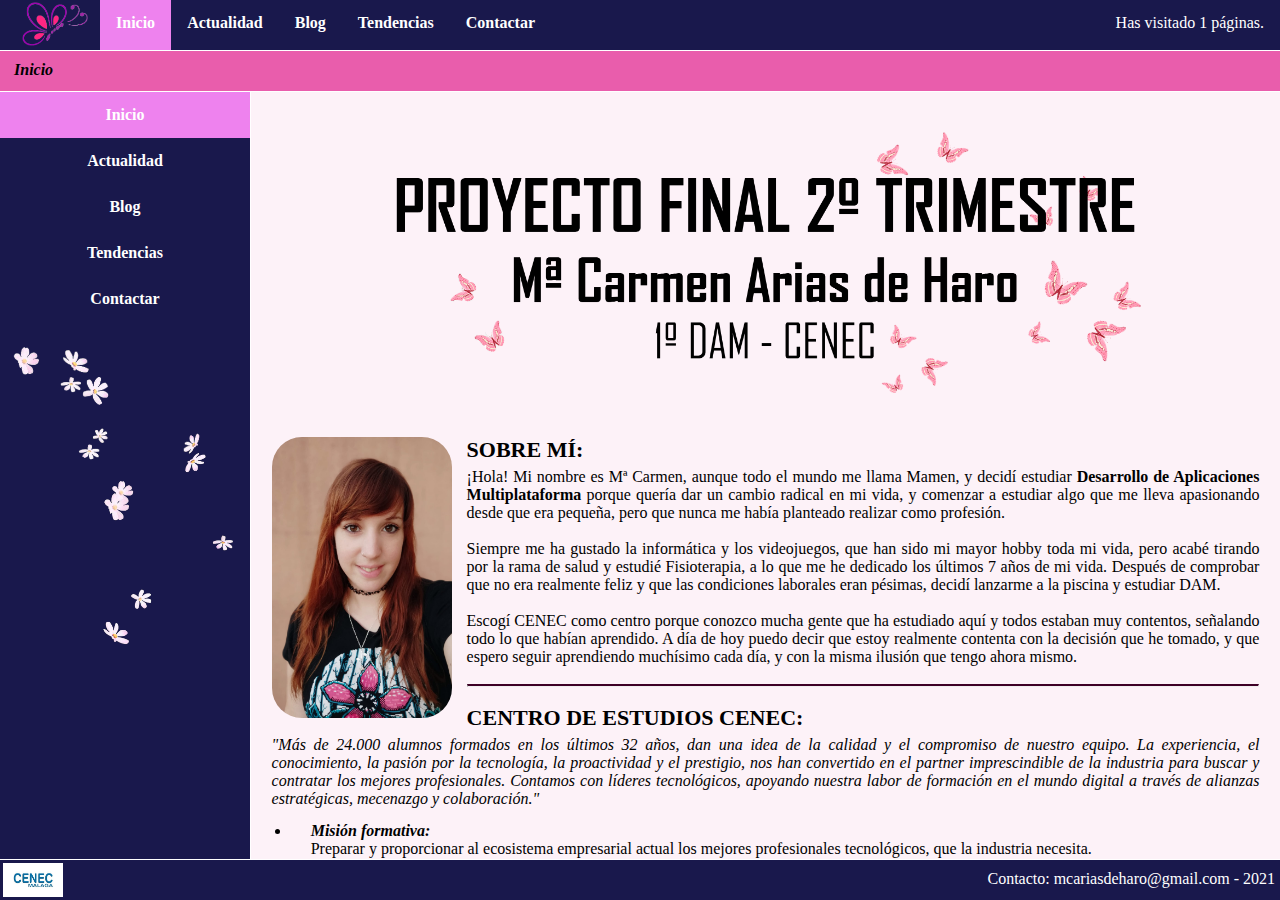
<file: index.html>
<!DOCTYPE html>
<html lang="es">

<!--
HTML
Web o pagina: Proyecto Final 2º Trimestre
Autor: Mª Carmen Arias de Haro
Fecha: Marzo 2021
-->

<head>
    <meta charset="UTF-8" />
    <meta name="viewport" content="width=device-width, initial-scale=1" />

    <!-- importante SEO para la etiqueta del navegador -->
    <title>Proyecto 2º Trimestre DAM</title>

    <!-- una fuente de Google -->
    <link rel="preconnect" href="https://fonts.gstatic.com" />
    <link href="https://fonts.googleapis.com/css2?family=Nunito:wght@200&display=swap" rel="stylesheet" />

    <!-- una hoja de estilos personalizada-->
    <link href="./css/proyecto2Trimestre.css" rel="stylesheet" />

    <!-- iconos u otros elementos externos -->
    <link href="https://cdnjs.cloudflare.com/ajax/libs/font-awesome/4.7.0/css/font-awesome.min.css" rel="stylesheet" />

    <!-- scripts externos de librerias que usaremos, por ejemplo Bootstrap o JQuery -->
    <script src="https://ajax.googleapis.com/ajax/libs/jquery/3.5.1/jquery.min.js"></script>


</head>


<body>

    <div class="marco">
        <header class="encabezado">
            <nav aria-label class="navbar">
                <img class="logo" src="./media/mariposa2.png" alt="Logo mariposa">
                <a class="activo" href="index.html" onclick="actualizar()">Inicio</a>
                <a href="actualidad.html" onclick="actualizar()">Actualidad</a>
                <a href="#blog" onclick="actualizar()">Blog</a>
                <a href="#tendencias" onclick="actualizar()">Tendencias</a>
                <a href="#contactar" onclick="actualizar()">Contactar</a>
                <div id="visitas"> </div>
            </nav>
        </header>

        <div class="migas">
            <ul class="breadcrumb">
                <li><a href="index.html"><span id="bc"></span></a></li>
            </ul>
        </div>

        <aside class="lado">
            <ul>
                <li class="activo"><a href="index.html" onclick="actualizar()">Inicio</a></li>
                <li><a href="actualidad.html" onclick="actualizar()">Actualidad</a></li>
                <li><a href="#" onclick="actualizar()">Blog</a></li>
                <li><a href="#" onclick="actualizar()">Tendencias</a></li>
                <li><a href="#" onclick="actualizar()">Contactar</a></li>
            </ul>
            <img class="img2" src="./media/flores.png" alt="Flores">
        </aside>

        <section class="contenido">
            <img class="img" src="./media/portada trabajo.png" alt="Portada">

            <article>
                <img class="perfil" src="./media/foto.jpeg" alt="Foto de perfil">
                <h2>SOBRE MÍ:</h2>
                <p>¡Hola! Mi nombre es Mª Carmen, aunque todo el mundo me llama Mamen, y decidí estudiar <b>Desarrollo de Aplicaciones Multiplataforma</b> porque quería dar un cambio radical en mi vida, y comenzar a estudiar algo que me lleva apasionando
                    desde que era pequeña, pero que nunca me había planteado realizar como profesión.
                </p><br>
                <p>Siempre me ha gustado la informática y los videojuegos, que han sido mi mayor hobby toda mi vida, pero acabé tirando por la rama de salud y estudié Fisioterapia, a lo que me he dedicado los últimos 7 años de mi vida. Después de comprobar
                    que no era realmente feliz y que las condiciones laborales eran pésimas, decidí lanzarme a la piscina y estudiar DAM.
                </p><br>
                <p>Escogí CENEC como centro porque conozco mucha gente que ha estudiado aquí y todos estaban muy contentos, señalando todo lo que habían aprendido. A día de hoy puedo decir que estoy realmente contenta con la decisión que he tomado, y que
                    espero seguir aprendiendo muchísimo cada día, y con la misma ilusión que tengo ahora mismo.
                </p><br>
            </article>

            <hr><br>

            <article>
                <h2>CENTRO DE ESTUDIOS CENEC:</h2>
                <p><i>"Más de 24.000 alumnos formados en los últimos 32 años, dan una idea de la calidad y el compromiso de nuestro equipo. La experiencia, el conocimiento, la pasión por la tecnología, la proactividad y el prestigio, nos han convertido en el partner imprescindible de la industria para buscar y contratar los mejores profesionales. 
                Contamos con líderes tecnológicos, apoyando nuestra labor de formación en el mundo digital a través de alianzas estratégicas, mecenazgo y colaboración."</i><br>
                    <ul class="centro">
                        <li><span>Misión formativa:</span><br>Preparar y proporcionar al ecosistema empresarial actual los mejores profesionales tecnológicos, que la industria necesita.</li>
                        <li><span>Visión formativa:</span><br>Tecnología = motor del cambio en las sociedades actuales. Buscamos a los alumnos que quieran liderar esta transformación.</li>
                        <li><span>Valores:</span><br>Respeto, trabajo, esfuerzo y confianza.</li>
                        <li><span>Gran equipo con los mejores profesionales:</span><br>Trabajamos con profesores con más de 10 años de experiencia en cada una de nuestras áreas de formación.</li>
                        <li><span>Alianzas:</span><br>Nuestras alianzas tecnológicas y empresariales nos apoyan y nos ven como la fuente de sus futuros profesionales.</li>
                    </ul>
                </p>
            </article>

        </section>

        <footer class="pie">
            <img class="logocentro" src="./media/cenec.jpg" alt="Logo Centro">
            <div class="email">Contacto: <a class="email2" href="mailto:mcariasdeharo@gmail.com">mcariasdeharo@gmail.com</a> - 2021</div>
        </footer>

    </div>

    <!-- scripts externos de desarrollo propio en Javascript o JQuery -->
    <script src="./js/proyecto2Trimestre.js"></script>

</body>

</html>
</file>
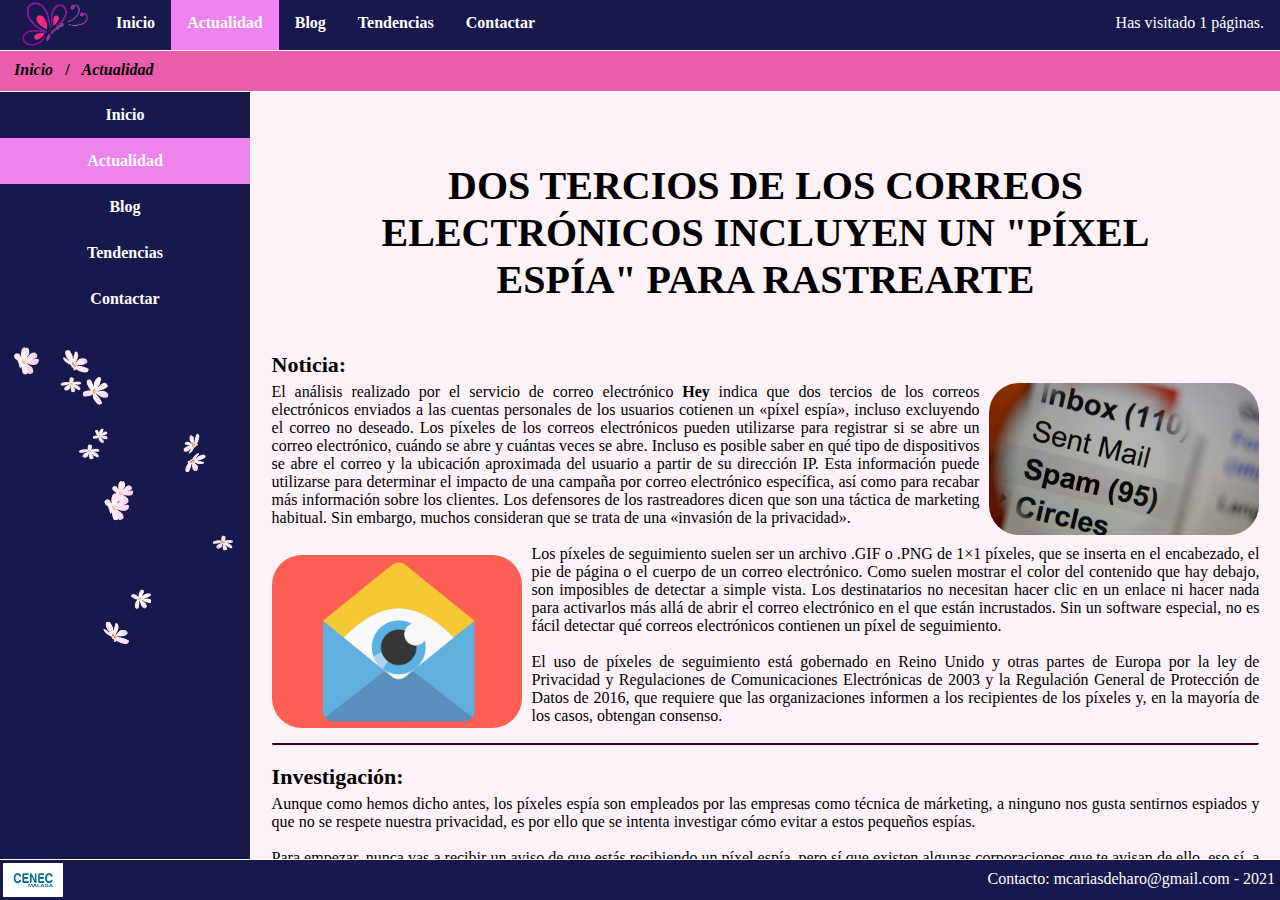
<file: actualidad.html>
<!DOCTYPE html>
<html lang="es">

<!--
HTML
Web o pagina: Proyecto Final 2º Trimestre
Autor: Mª Carmen Arias de Haro
Fecha: Marzo 2021
-->

<head>
    <meta charset="UTF-8" />
    <meta name="viewport" content="width=device-width, initial-scale=1" />

    <!-- importante SEO para la etiqueta del navegador -->
    <title>Proyecto 2º Trimestre DAM</title>

    <!-- una fuente de Google -->
    <link rel="preconnect" href="https://fonts.gstatic.com" />
    <link href="https://fonts.googleapis.com/css2?family=Nunito:wght@200&display=swap" rel="stylesheet" />

    <!-- una hoja de estilos personalizada-->
    <link href="./css/proyecto2Trimestre.css" rel="stylesheet" />

    <!-- iconos u otros elementos externos -->
    <link href="https://cdnjs.cloudflare.com/ajax/libs/font-awesome/4.7.0/css/font-awesome.min.css" rel="stylesheet" />

    <!-- scripts externos de librerias que usaremos, por ejemplo Bootstrap o JQuery -->
    <script src="https://ajax.googleapis.com/ajax/libs/jquery/3.5.1/jquery.min.js"></script>


</head>


<body>

    <div class="marco">
        <header class="encabezado">
            <nav aria-label class="navbar">
                <img class="logo" src="./media/mariposa2.png" alt="Logo mariposa">
                <a href="index.html" onclick="actualizar()">Inicio</a>
                <a class="activo" href="actualidad.html" onclick="actualizar()">Actualidad</a>
                <a href="#blog" onclick="actualizar()">Blog</a>
                <a href="#tendencias" onclick="actualizar()">Tendencias</a>
                <a href="#contactar" onclick="actualizar()">Contactar</a>
                <div id="visitas"> </div>
            </nav>
        </header>

        <div class="migas">
            <ul class="breadcrumb">
                <li><a href="index.html"><span id="bc"></span></a></li>
                <li><a href="actualidad.html"><span id="bc2"></span></a></li>
            </ul>
        </div>

        <aside class="lado">
            <ul>
                <li><a href="index.html" onclick="actualizar()">Inicio</a></li>
                <li class="activo"><a href="actualidad.html" onclick="actualizar()">Actualidad</a></li>
                <li><a href="#" onclick="actualizar()">Blog</a></li>
                <li><a href="#" onclick="actualizar()">Tendencias</a></li>
                <li><a href="#" onclick="actualizar()">Contactar</a></li>
            </ul>
            <img class="img2" src="./media/flores.png" alt="Flores">
        </aside>

        <section class="contenido">
            <h1>DOS TERCIOS DE LOS CORREOS ELECTRÓNICOS INCLUYEN UN "PÍXEL ESPÍA" PARA RASTREARTE</h1>
            <article>
                <h2>Noticia:</h2>
                <img class="pixel" src="./media/pixel.jpg">
                <img class="pixel2" src="./media/pixelespia.jpg">
                <p>El análisis realizado por el servicio de correo electrónico <b>Hey</b> indica que dos tercios de los correos electrónicos enviados a las cuentas personales de los usuarios cotienen un «píxel espía», incluso excluyendo el correo no deseado.
                    Los píxeles de los correos electrónicos pueden utilizarse para registrar si se abre un correo electrónico, cuándo se abre y cuántas veces se abre. Incluso es posible saber en qué tipo de dispositivos se abre el correo y la ubicación
                    aproximada del usuario a partir de su dirección IP. Esta información puede utilizarse para determinar el impacto de una campaña por correo electrónico específica, así como para recabar más información sobre los clientes. Los defensores
                    de los rastreadores dicen que son una táctica de marketing habitual. Sin embargo, muchos consideran que se trata de una «invasión de la privacidad».</p><br>
                <p>Los píxeles de seguimiento suelen ser un archivo .GIF o .PNG de 1×1 píxeles, que se inserta en el encabezado, el pie de página o el cuerpo de un correo electrónico. Como suelen mostrar el color del contenido que hay debajo, son imposibles
                    de detectar a simple vista. Los destinatarios no necesitan hacer clic en un enlace ni hacer nada para activarlos más allá de abrir el correo electrónico en el que están incrustados. Sin un software especial, no es fácil detectar qué
                    correos electrónicos contienen un píxel de seguimiento.</p><br>
                <p>El uso de píxeles de seguimiento está gobernado en Reino Unido y otras partes de Europa por la ley de Privacidad y Regulaciones de Comunicaciones Electrónicas de 2003 y la Regulación General de Protección de Datos de 2016, que requiere
                    que las organizaciones informen a los recipientes de los píxeles y, en la mayoría de los casos, obtengan consenso.</p><br>
                <hr><br>
            </article>

            <article>
                <h2>Investigación:</h2>
                <p>Aunque como hemos dicho antes, los píxeles espía son empleados por las empresas como técnica de márketing, a ninguno nos gusta sentirnos espiados y que no se respete nuestra privacidad, es por ello que se intenta investigar cómo evitar
                    a estos pequeños espías.
                </p><br>
                <p>Para empezar, nunca vas a recibir un aviso de que estás recibiendo un píxel espía, pero sí que existen algunas corporaciones que te avisan de ello, eso sí, a cambio de una suscripción anual...<br> Algunas alternativas para intentar evitarlos
                    pueden ser instalar complementos en los programas de correo electrónico para eliminar muchos rastreadores de píxeles, configurar el correo para bloquee todas las imágenes por defecto o configurarlo para que muestre los correos como
                    texto plano. No son soluciones 100% eficaces, pero parece que algo ayudan.
                </p><br>
            </article>

            <div class="video"> <iframe class="iframe" frameborder="0" type="text/html" src="https://www.dailymotion.com/embed/video/x7zj1u3?autopause=0" allowfullscreen> </iframe></div>
        </section>

        <footer class="pie">
            <img class="logocentro" src="./media/cenec.jpg" alt="Logo Centro">
            <div class="email">Contacto: <a class="email2" href="mailto:mcariasdeharo@gmail.com">mcariasdeharo@gmail.com</a> - 2021</div>
        </footer>

    </div>

    <!-- scripts externos de desarrollo propio en Javascript o JQuery -->
    <script src="./js/proyecto2Trimestre.js"></script>

</body>

</html>
</file>
<file: css/proyecto2Trimestre.css>
* {
    box-sizing: border-box;
    padding: 0;
    margin: 0;
}

.marco {
    display: grid;
    border-style: hidden;
    grid-template-columns: 250px auto;
    grid-template-rows: 50px 40px auto 40px;
    grid-gap: 1px;
    width: 100vw;
    height: 100vh;
}

.encabezado {
    border-style: hidden;
    grid-column: 1 / span 2;
    grid-row: 1 / span 1;
    height: auto;
}

.logo {
    width: 70px;
    height: auto;
    float: left;
    object-fit: cover;
    margin-right: 10px;
}

.navbar {
    padding-left: 20px;
    overflow: hidden;
    background-color: #19184C;
    height: 100%;
}

.navbar a {
    float: left;
    font-size: 16px;
    font-family: Georgia;
    color: white;
    text-align: center;
    padding: 14px 16px;
    font-weight: bolder;
    text-decoration: none;
}

.navbar a:hover {
    background-color: violet;
    height: 100%;
}

ul li {
    height: auto;
    list-style: none;
    width: 100%;
    padding: 14px;
    text-align: center;
}

.breadcrumb li {
    padding: 0px;
}

.breadcrumb li a {
    font-family: Georgia;
    font-weight: bolder;
}

.lado a {
    text-decoration: none;
    font-size: 16px;
    font-family: Georgia;
    color: white;
    font-weight: bolder;
}

.lado li:hover {
    background-color: violet;
    height: 100%;
    width: 100%;
}

a:active {
    background-color: violet;
    color: rgb(182, 53, 182);
}

.activo {
    background-color: violet;
    color: rgb(182, 53, 182);
    height: 100%;
}

.img2 {
    padding: 10% 5%;
    width: 100%;
    height: auto;
}

#visitas {
    float: right;
    font-size: 16px;
    color: white;
    text-align: center;
    padding: 14px 16px;
    text-decoration: none;
}

.migas {
    border-style: hidden;
    /*border-color: yellow;*/
    background-color: #E95DAC;
    grid-column: 1 / span 2;
    grid-row: 2 / span 1;
    padding: 10px 14px;
    font-weight: bold;
}

ul.breadcrumb {
    list-style: none;
}


/* Display list items side by side */

ul.breadcrumb li {
    display: inline;
    font-size: 16px;
}


/* Add a slash symbol (/) before/behind each list item */

ul.breadcrumb li+li:before {
    padding: 8px;
    color: black;
    content: "/\00a0";
}


/* Add a color to all links inside the list */

ul.breadcrumb li a {
    color: black;
    font-weight: bold;
    font-family: Georgia;
    text-decoration: none;
}


/* Add a color on mouse-over */

ul.breadcrumb li a:hover {
    color: #420028;
    text-decoration: underline;
}

.lado {
    overflow: hidden;
    background-color: #19184C;
    height: 100%;
    border-style: hidden;
    /*border-color: violet;*/
    grid-column: 1 / span 1;
    grid-row: 3 / span 1;
    overflow-y: auto;
    overflow-x: hidden;
}

.contenido {
    width: 100%;
    overflow-y: scroll;
    padding: 2%;
    border-style: hidden;
    /*border-color: violet;*/
    background-color: #FDF2F8;
    grid-column: 2 / span 1;
    grid-row: 3 / span 1;
}

p {
    text-align: justify;
    font-family: 'Segoe UI';
    font-size: 16px;
}

h1 {
    text-align: center;
    font-family: 'Franklin Gothic Medium';
    font-size: 40px;
    padding: 5%;
}

h2 {
    font-family: 'Franklin Gothic Medium';
    font-size: 22px;
    margin-bottom: 5px;
}

hr {
    border-top: 2px solid #3E0026;
}

.img {
    width: 100%;
    height: auto;
    align-items: center;
    float: right;
}

.perfil {
    width: 180px;
    margin-right: 15px;
    margin-bottom: 15px;
    height: auto;
    float: left;
    object-fit: contain;
    border-radius: 30px;
}

.pixel {
    width: 270px;
    height: auto;
    float: right;
    object-fit: contain;
    border-radius: 30px;
    margin-left: 10px;
    margin-bottom: 10px;
}

.pixel2 {
    width: 250px;
    height: auto;
    float: left;
    clear: right;
    object-fit: contain;
    border-radius: 30px;
    margin-top: 10px;
    margin-right: 10px;
    margin-bottom: 10px;
}

.centro li {
    padding-left: 2%;
    list-style-type: disc;
    text-align: justify;
    font-family: 'Segoe UI';
    font-size: 16px;
}

.contenido ul {
    margin-left: 2%;
}

span {
    font-weight: bold;
    font-style: italic;
}

.pie {
    border-style: hidden;
    /*border-color: aqua;*/
    background-color: #19184C;
    font-size: 16px;
    color: white;
    text-align: right;
    text-decoration: none;
    grid-column: 1 / span 2;
    grid-row: 4 / span 1;
}

.email {
    padding-top: 10px;
    padding-right: 5px;
}

.email2 {
    color: white;
    text-decoration: none;
}

.logocentro {
    padding: 0px;
    margin: 3px;
    float: left;
    width: 60px;
    height: auto;
}

.video {
    position: relative;
    width: 40%;
    height: 60%;
    padding: 1%;
    overflow: hidden;
    margin-left: auto;
    margin-right: auto;
}

.iframe {
    width: 100%;
    height: 100%;
    position: absolute;
    left: 0px;
    top: 0px;
    overflow: hidden;
    align-items: center;
}
</file>
